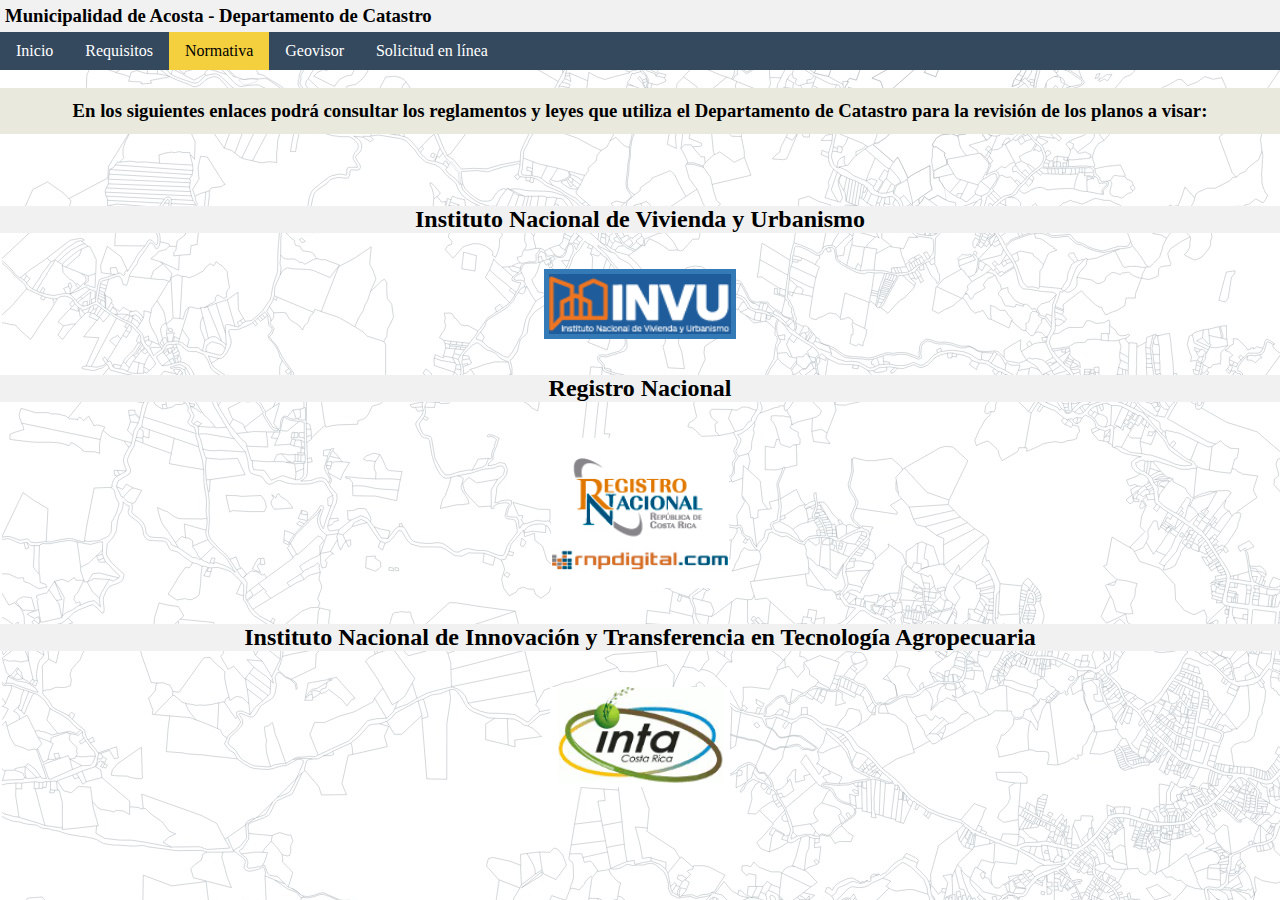
<file: normativa.html>
<html lang="es">
<head>
    <meta charset="UTF-8">
    <title>Geovisor de trámites de visado municipal</title>  
    <link rel="stylesheet" href="css/normativa.css">
<style>
        html, body, #map {
            width: 100%;
            height: 97%;
            padding: 0;
            margin: 0;
        }
        </style>
</head>
<body background="images/mosaico.jpg" >


<div class="header">
  <h3>Municipalidad de Acosta - Departamento de Catastro</h3>
  </div>

<nav>
<ul>
  <li><a href="index.html">Inicio</a></li>
  <li><a href="requisitos.html">Requisitos</a></li>
  <li><a class="active" href="normativa.html">Normativa</a></li>
  <li><a href="geovisor.html">Geovisor</a></li>
  <li><a href="https://form.jotform.com/212329478094058">Solicitud en línea</a></li>
</ul>
</nav>

<br>
<h3 id='enlaces' class="centrado">En los siguientes enlaces podrá consultar los reglamentos y leyes que utiliza el Departamento de Catastro para la revisión de los planos a visar:</h3>
<br>
<br>
<br>
<br>
<h2> Instituto Nacional de Vivienda y Urbanismo</h2>
<br>
<br>
<a href="https://www.invu.go.cr/leyes-y-reglamentos" title="Leyes y Reglamentos INVU">
	
<center><img src="images/invu.jpg" alt="60" height="60" border="5" style="border:5px solid #337AB7"/></center>
</a>
<br>
<br>
<h2> Registro Nacional</h2>
<br>
<br>
<a href="http://www.registronacional.go.cr/catastro/catastro_nacional_normativa.htm" title="Leyes y Reglamentos RN"></center>
<center><img src="images/logo_registro.jpg" alt="150" height="150" />
</a>
<br>
<br>
<h2> Instituto Nacional de Innovación y Transferencia en Tecnología Agropecuaria</h2>
<br>
<br>
<a href="http://www.inta.go.cr/index.php/servicios-y-productos/organo-de-inspeccion" title="Leyes y Reglamentos INTA"></center>
<center><img src="images/inta.jpg" alt="100" height="100"/>
</a>
</body>
</html>
</file>
<file: css/normativa.css>
h3 {
  background-color: #f1f1f1;
  color: black;
  padding: 5px 5px 5px 5px;
  margin: 0px 0px 0px 0px;
  text-align: left;
  }
h2 {
  background-color: #f1f1f1;
  padding: 0px 0px 0px 0px;
  margin: 0px 0px 0px 0px;
  text-align: center;
}
/* Barra de navegación */
.legend ul {
	list-style-type: none;
	padding: 0;
	margin: 0;
	clear: both;
}

.legend li {
	display: inline-block;
	width: 30px;
	height: 22px;
}

.legend .min {
	float: left;
	padding-bottom: 5px;
}

.legend .max {
	float: right;
}

ul {
  list-style-type: none;
  margin: 0;
  padding: 0;
  overflow: hidden;
  background-color: #34495E;
  position: -webkit-sticky; /* Safari */
  position: sticky;
  top: 0;
}

li {
  float: left;
}

li a {
  display: block;
  color: white;
  text-align: center;
  padding: 10px 16px;
  text-decoration: none;
}

li a:hover {
  background-color: #212F3D;
   color: white;
}

.active {
  background-color: #F4D03F;
  color: black;
}
.centrado{text-align:center;border:1 dotted #000; padding:12px;}
/* Estilos de imagenes */
img{
display:block;
margin:left;
background-color: #1E5C9B ;

}

#enlaces{
background-color: #E9E9DE;
}
</file>
